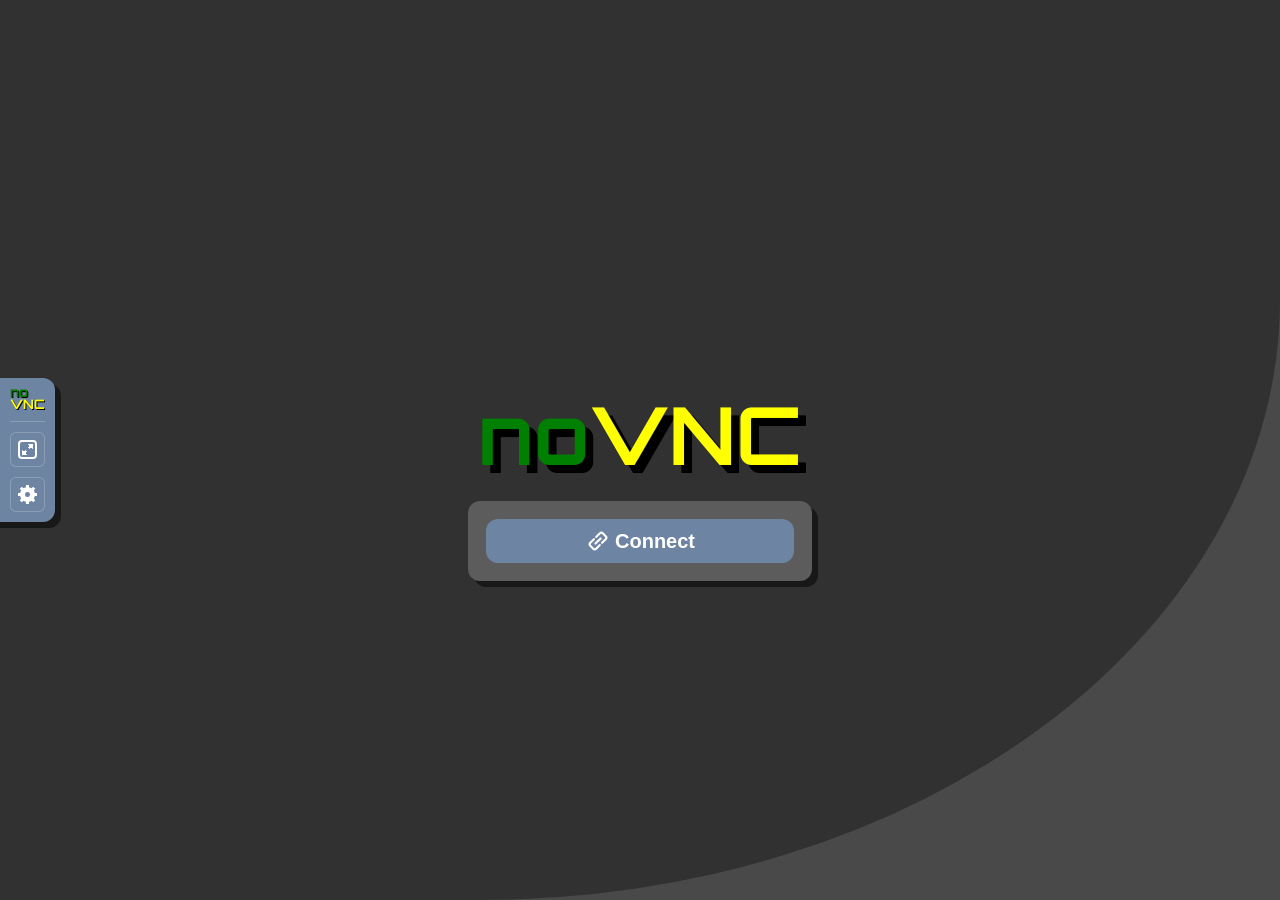
<file: controller/internal/controller/web/novnc/vnc.html>
<!DOCTYPE html>
<html lang="en" class="noVNC_loading">
<head>

    <!--
    noVNC example: simple example using default UI
    Copyright (C) 2019 The noVNC authors
    noVNC is licensed under the MPL 2.0 (see LICENSE.txt)
    This file is licensed under the 2-Clause BSD license (see LICENSE.txt).

    Connect parameters are provided in query string:
        http://example.com/?host=HOST&port=PORT&encrypt=1
    or the fragment:
        http://example.com/#host=HOST&port=PORT&encrypt=1
    -->
    <title>noVNC</title>

    <link rel="icon" type="image/x-icon" href="app/images/icons/novnc.ico">
    <meta name="theme-color" content="#313131">

    <!-- Apple iOS Safari settings -->
    <meta name="viewport" content="width=device-width, initial-scale=1.0, maximum-scale=1.0, user-scalable=no">
    <meta name="apple-mobile-web-app-capable" content="yes">
    <meta name="apple-mobile-web-app-status-bar-style" content="black-translucent">

    <!-- @2x -->
    <link rel="apple-touch-icon" sizes="40x40" type="image/png" href="app/images/icons/novnc-ios-40.png">
    <link rel="apple-touch-icon" sizes="58x58" type="image/png" href="app/images/icons/novnc-ios-58.png">
    <link rel="apple-touch-icon" sizes="80x80" type="image/png" href="app/images/icons/novnc-ios-80.png">
    <link rel="apple-touch-icon" sizes="120x120" type="image/png" href="app/images/icons/novnc-ios-120.png">
    <link rel="apple-touch-icon" sizes="152x152" type="image/png" href="app/images/icons/novnc-ios-152.png">
    <link rel="apple-touch-icon" sizes="167x167" type="image/png" href="app/images/icons/novnc-ios-167.png">
    <!-- @3x -->
    <link rel="apple-touch-icon" sizes="60x60" type="image/png" href="app/images/icons/novnc-ios-60.png">
    <link rel="apple-touch-icon" sizes="87x87" type="image/png" href="app/images/icons/novnc-ios-87.png">
    <link rel="apple-touch-icon" sizes="120x120" type="image/png" href="app/images/icons/novnc-ios-120.png">
    <link rel="apple-touch-icon" sizes="180x180" type="image/png" href="app/images/icons/novnc-ios-180.png">

    <!-- Stylesheets -->
    <link rel="stylesheet" href="app/styles/constants.css">
    <link rel="stylesheet" href="app/styles/base.css">
    <link rel="stylesheet" href="app/styles/input.css">

    <!-- Images that will later appear via CSS -->
    <link rel="preload" as="image" href="app/images/info.svg">
    <link rel="preload" as="image" href="app/images/error.svg">
    <link rel="preload" as="image" href="app/images/warning.svg">

    <script type="module" crossorigin="anonymous" src="app/error-handler.js"></script>

    <script type="module">
        import UI from "./app/ui.js";
        import * as Log from './core/util/logging.js';

        let response;

        let defaults = {};
        let mandatory = {};

        // Default settings will be loaded from defaults.json. Mandatory
        // settings will be loaded from mandatory.json, which the user
        // cannot change.

        try {
            response = await fetch('./defaults.json');
            if (!response.ok) {
                throw Error("" + response.status + " " + response.statusText);
            }

            defaults = await response.json();
        } catch (err) {
            Log.Error("Couldn't fetch defaults.json: " + err);
        }

        try {
            response = await fetch('./mandatory.json');
            if (!response.ok) {
                throw Error("" + response.status + " " + response.statusText);
            }

            mandatory = await response.json();
        } catch (err) {
            Log.Error("Couldn't fetch mandatory.json: " + err);
        }

        // You can also override any defaults you need here:
        //
        // defaults['host'] = 'vnc.example.com';

        // Or force a specific setting, preventing the user from
        // changing it:
        //
        // mandatory['view_only'] = true;

        // See docs/EMBEDDING.md for a list of possible settings.

        UI.start({ settings: { defaults: defaults,
                               mandatory: mandatory } });
    </script>
</head>

<body>

    <div id="noVNC_fallback_error" class="noVNC_center">
        <div>
            <div>noVNC encountered an error:</div>
            <br>
            <div id="noVNC_fallback_errormsg"></div>
        </div>
    </div>

    <!-- noVNC control bar -->
    <div id="noVNC_control_bar_anchor" class="noVNC_vcenter">

        <div id="noVNC_control_bar">
            <div id="noVNC_control_bar_handle" title="Hide/Show the control bar"><div></div></div>

            <div class="noVNC_scroll">

            <h1 class="noVNC_logo" translate="no"><span>no</span><br>VNC</h1>

            <hr>

            <!-- Drag/Pan the viewport -->
            <input type="image" alt="Drag" src="app/images/drag.svg"
                id="noVNC_view_drag_button" class="noVNC_button noVNC_hidden"
                title="Move/Drag viewport">

            <!--noVNC touch device only buttons-->
            <div id="noVNC_mobile_buttons">
                <input type="image" alt="Keyboard" src="app/images/keyboard.svg"
                    id="noVNC_keyboard_button" class="noVNC_button" title="Show keyboard">
            </div>

            <!-- Extra manual keys -->
            <input type="image" alt="Extra keys" src="app/images/toggleextrakeys.svg"
                id="noVNC_toggle_extra_keys_button" class="noVNC_button"
                title="Show extra keys">
            <div class="noVNC_vcenter">
            <div id="noVNC_modifiers" class="noVNC_panel">
                <input type="image" alt="Ctrl" src="app/images/ctrl.svg"
                    id="noVNC_toggle_ctrl_button" class="noVNC_button"
                    title="Toggle Ctrl">
                <input type="image" alt="Alt" src="app/images/alt.svg"
                    id="noVNC_toggle_alt_button" class="noVNC_button"
                    title="Toggle Alt">
                <input type="image" alt="Windows" src="app/images/windows.svg"
                    id="noVNC_toggle_windows_button" class="noVNC_button"
                    title="Toggle Windows">
                <input type="image" alt="Tab" src="app/images/tab.svg"
                    id="noVNC_send_tab_button" class="noVNC_button"
                    title="Send Tab">
                <input type="image" alt="Esc" src="app/images/esc.svg"
                    id="noVNC_send_esc_button" class="noVNC_button"
                    title="Send Escape">
                <input type="image" alt="Ctrl+Alt+Del" src="app/images/ctrlaltdel.svg"
                    id="noVNC_send_ctrl_alt_del_button" class="noVNC_button"
                    title="Send Ctrl-Alt-Del">
            </div>
            </div>

            <!-- Shutdown/Reboot -->
            <input type="image" alt="Shutdown/Reboot" src="app/images/power.svg"
                id="noVNC_power_button" class="noVNC_button"
                title="Shutdown/Reboot...">
            <div class="noVNC_vcenter">
            <div id="noVNC_power" class="noVNC_panel">
                <div class="noVNC_heading">
                    <img alt="" src="app/images/power.svg"> Power
                </div>
                <input type="button" id="noVNC_shutdown_button" value="Shutdown">
                <input type="button" id="noVNC_reboot_button" value="Reboot">
                <input type="button" id="noVNC_reset_button" value="Reset">
            </div>
            </div>

            <!-- Clipboard -->
            <input type="image" alt="Clipboard" src="app/images/clipboard.svg"
                id="noVNC_clipboard_button" class="noVNC_button"
                title="Clipboard">
            <div class="noVNC_vcenter">
            <div id="noVNC_clipboard" class="noVNC_panel">
                <div class="noVNC_heading">
                    <img alt="" src="app/images/clipboard.svg"> Clipboard
                </div>
                <p class="noVNC_subheading">
                    Edit clipboard content in the textarea below.
                </p>
                <textarea id="noVNC_clipboard_text" rows=5></textarea>
                <button id="noVNC_clipboard_send" type="button">发送到虚拟机</button>
            </div>
            </div>

            <!-- Toggle fullscreen -->
            <input type="image" alt="Full screen" src="app/images/fullscreen.svg"
                id="noVNC_fullscreen_button" class="noVNC_button noVNC_hidden"
                title="Full screen">

            <!-- Settings -->
            <input type="image" alt="Settings" src="app/images/settings.svg"
                id="noVNC_settings_button" class="noVNC_button"
                title="Settings">
            <div class="noVNC_vcenter">
            <div id="noVNC_settings" class="noVNC_panel">
                <div class="noVNC_heading">
                    <img alt="" src="app/images/settings.svg"> Settings
                </div>
                <ul>
                    <li>
                        <label>
                            <input id="noVNC_setting_shared" type="checkbox"
                                   class="toggle">
                            Shared mode
                        </label>
                    </li>
                    <li>
                        <label>
                            <input id="noVNC_setting_view_only" type="checkbox"
                                   class="toggle">
                            View only
                        </label>
                    </li>
                    <li><hr></li>
                    <li>
                        <label>
                            <input id="noVNC_setting_view_clip" type="checkbox"
                                   class="toggle">
                            Clip to window
                        </label>
                    </li>
                    <li>
                        <label for="noVNC_setting_resize">Scaling mode:</label>
                        <select id="noVNC_setting_resize" name="vncResize">
                            <option value="off">None</option>
                            <option value="scale">Local scaling</option>
                            <option value="remote">Remote resizing</option>
                        </select>
                    </li>
                    <li><hr></li>
                    <li>
                        <div class="noVNC_expander">Advanced</div>
                        <div><ul>
                            <li>
                                <label for="noVNC_setting_quality">Quality:</label>
                                <input id="noVNC_setting_quality" type="range" min="0" max="9" value="6">
                            </li>
                            <li>
                                <label for="noVNC_setting_compression">Compression level:</label>
                                <input id="noVNC_setting_compression" type="range" min="0" max="9" value="2">
                            </li>
                            <li><hr></li>
                            <li>
                                <label for="noVNC_setting_repeaterID">Repeater ID:</label>
                                <input id="noVNC_setting_repeaterID" type="text" value="">
                            </li>
                            <li>
                                <div class="noVNC_expander">WebSocket</div>
                                <div><ul>
                                    <li>
                                        <label>
                                            <input id="noVNC_setting_encrypt" type="checkbox"
                                                   class="toggle">
                                            Encrypt
                                        </label>
                                    </li>
                                    <li>
                                        <label for="noVNC_setting_host">Host:</label>
                                        <input id="noVNC_setting_host">
                                    </li>
                                    <li>
                                        <label for="noVNC_setting_port">Port:</label>
                                        <input id="noVNC_setting_port" type="number">
                                    </li>
                                    <li>
                                        <label for="noVNC_setting_path">Path:</label>
                                        <input id="noVNC_setting_path" type="text" value="websockify">
                                    </li>
                                </ul></div>
                            </li>
                            <li><hr></li>
                            <li>
                                <label>
                                    <input id="noVNC_setting_reconnect" type="checkbox"
                                           class="toggle">
                                    Automatic reconnect
                                </label>
                            </li>
                            <li>
                                <label for="noVNC_setting_reconnect_delay">Reconnect delay (ms):</label>
                                <input id="noVNC_setting_reconnect_delay" type="number">
                            </li>
                            <li><hr></li>
                            <li>
                                <label>
                                    <input id="noVNC_setting_show_dot" type="checkbox"
                                           class="toggle">
                                    Show dot when no cursor
                                </label>
                            </li>
                            <li><hr></li>
                            <!-- Logging selection dropdown -->
                            <li>
                                <label>Logging:
                                    <select id="noVNC_setting_logging" name="vncLogging">
                                    </select>
                                </label>
                            </li>
                        </ul></div>
                    </li>
                    <li class="noVNC_version_separator"><hr></li>
                    <li class="noVNC_version_wrapper">
                        <span>Version:</span>
                        <span class="noVNC_version"></span>
                    </li>
                </ul>
            </div>
            </div>

            <!-- Connection controls -->
            <input type="image" alt="Disconnect" src="app/images/disconnect.svg"
                id="noVNC_disconnect_button" class="noVNC_button"
                title="Disconnect">

            </div>
        </div>

    </div> <!-- End of noVNC_control_bar -->

    <div id="noVNC_hint_anchor" class="noVNC_vcenter">
        <div id="noVNC_control_bar_hint">
        </div>
    </div>

    <!-- Status dialog -->
    <div id="noVNC_status"></div>

    <!-- Connect button -->
    <div class="noVNC_center">
        <div id="noVNC_connect_dlg">
            <p class="noVNC_logo" translate="no"><span>no</span>VNC</p>
            <div>
                <button id="noVNC_connect_button">
                    <img alt="" src="app/images/connect.svg"> Connect
                </button>
            </div>
        </div>
    </div>

    <!-- Server key verification dialog -->
    <div class="noVNC_center noVNC_connect_layer">
    <div id="noVNC_verify_server_dlg" class="noVNC_panel"><form>
        <div class="noVNC_heading">
            Server identity
        </div>
        <div>
            The server has provided the following identifying information:
        </div>
        <div id="noVNC_fingerprint_block">
            Fingerprint:
            <span id="noVNC_fingerprint"></span>
        </div>
        <div>
            Please verify that the information is correct and press
            "Approve". Otherwise press "Reject".
        </div>
        <div class="button_row">
            <input id="noVNC_approve_server_button" type="submit" value="Approve">
            <input id="noVNC_reject_server_button" type="button" value="Reject">
        </div>
    </form></div>
    </div>

    <!-- Password dialog -->
    <div class="noVNC_center noVNC_connect_layer">
    <div id="noVNC_credentials_dlg" class="noVNC_panel"><form>
        <div class="noVNC_heading">
            Credentials
        </div>
        <div id="noVNC_username_block">
            <label for="noVNC_username_input">Username:</label>
            <input id="noVNC_username_input">
        </div>
        <div id="noVNC_password_block">
            <label for="noVNC_password_input">Password:</label>
            <input id="noVNC_password_input" type="password">
        </div>
        <div class="button_row">
            <input id="noVNC_credentials_button" type="submit" value="Send credentials">
        </div>
    </form></div>
    </div>

    <!-- Transition screens -->
    <div id="noVNC_transition">
        <div id="noVNC_transition_text"></div>
        <div>
        <input type="button" id="noVNC_cancel_reconnect_button" value="Cancel">
        </div>
        <div class="noVNC_spinner"></div>
    </div>

    <!-- This is where the RFB elements will attach -->
    <div id="noVNC_container">
        <!-- Note that Google Chrome on Android doesn't respect any of these,
             html attributes which attempt to disable text suggestions on the
             on-screen keyboard. Let's hope Chrome implements the ime-mode
             style for example -->
        <textarea id="noVNC_keyboardinput" autocapitalize="off"
            autocomplete="off" spellcheck="false" tabindex="-1"></textarea>
    </div>

    <audio id="noVNC_bell">
        <source src="app/sounds/bell.oga" type="audio/ogg">
        <source src="app/sounds/bell.mp3" type="audio/mpeg">
    </audio>
 </body>
</html>
</file>
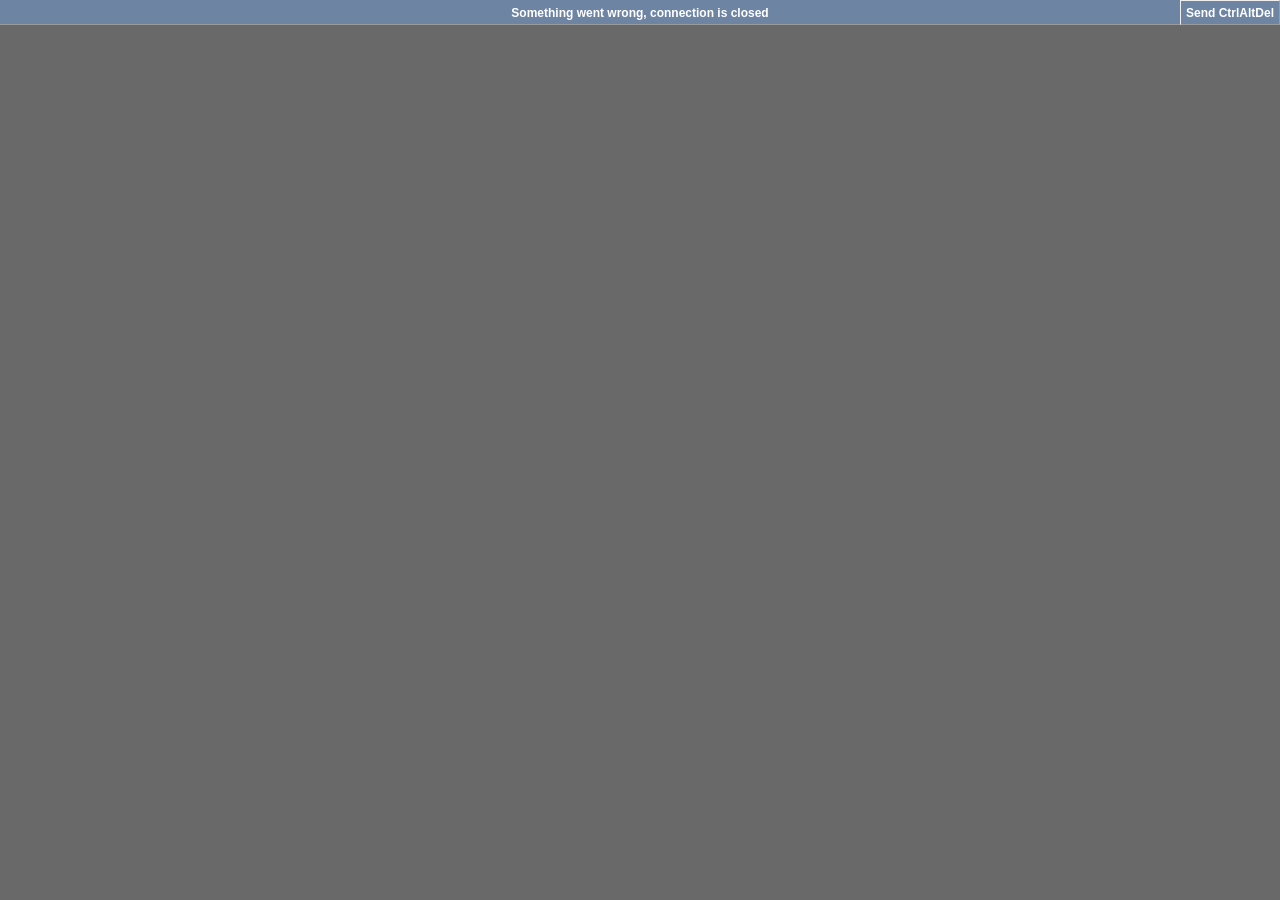
<file: controller/internal/controller/web/novnc/vnc_lite.html>
<!DOCTYPE html>
<html lang="en">
<head>

    <!--
    noVNC example: lightweight example using minimal UI and features

    This is a self-contained file which doesn't import WebUtil or external CSS.

    Copyright (C) 2019 The noVNC authors
    noVNC is licensed under the MPL 2.0 (see LICENSE.txt)
    This file is licensed under the 2-Clause BSD license (see LICENSE.txt).

    Connect parameters are provided in query string:
        http://example.com/?host=HOST&port=PORT&scale=true
    -->
    <title>noVNC</title>

    <style>

        body {
            margin: 0;
            background-color: dimgrey;
            height: 100%;
            display: flex;
            flex-direction: column;
        }
        html {
            height: 100%;
        }

        #top_bar {
            background-color: #6e84a3;
            color: white;
            font: bold 12px Helvetica;
            padding: 6px 5px 4px 5px;
            border-bottom: 1px outset;
        }
        #status {
            text-align: center;
        }
        #sendCtrlAltDelButton {
            position: fixed;
            top: 0px;
            right: 0px;
            border: 1px outset;
            padding: 5px 5px 4px 5px;
            cursor: pointer;
        }

        #screen {
            flex: 1; /* fill remaining space */
            overflow: hidden;
        }

    </style>

    <script type="module" crossorigin="anonymous">
        // RFB holds the API to connect and communicate with a VNC server
        import RFB from './core/rfb.js';

        let rfb;
        let desktopName;

        // When this function is called we have
        // successfully connected to a server
        function connectedToServer(e) {
            status("Connected to " + desktopName);
        }

        // This function is called when we are disconnected
        function disconnectedFromServer(e) {
            if (e.detail.clean) {
                status("Disconnected");
            } else {
                status("Something went wrong, connection is closed");
            }
        }

        // When this function is called, the server requires
        // credentials to authenticate
        function credentialsAreRequired(e) {
            const password = prompt("Password required:");
            rfb.sendCredentials({ password: password });
        }

        // When this function is called we have received
        // a desktop name from the server
        function updateDesktopName(e) {
            desktopName = e.detail.name;
        }

        // Since most operating systems will catch Ctrl+Alt+Del
        // before they get a chance to be intercepted by the browser,
        // we provide a way to emulate this key sequence.
        function sendCtrlAltDel() {
            rfb.sendCtrlAltDel();
            return false;
        }

        // Show a status text in the top bar
        function status(text) {
            document.getElementById('status').textContent = text;
        }

        // This function extracts the value of one variable from the
        // query string. If the variable isn't defined in the URL
        // it returns the default value instead.
        function readQueryVariable(name, defaultValue) {
            // A URL with a query parameter can look like this:
            // https://www.example.com?myqueryparam=myvalue
            //
            // Note that we use location.href instead of location.search
            // because Firefox < 53 has a bug w.r.t location.search
            const re = new RegExp('.*[?&]' + name + '=([^&#]*)'),
                  match = document.location.href.match(re);

            if (match) {
                // We have to decode the URL since want the cleartext value
                return decodeURIComponent(match[1]);
            }

            return defaultValue;
        }

        document.getElementById('sendCtrlAltDelButton')
            .onclick = sendCtrlAltDel;

        // Read parameters specified in the URL query string
        // By default, use the host and port of server that served this file
        const host = readQueryVariable('host', window.location.hostname);
        let port = readQueryVariable('port', window.location.port);
        const password = readQueryVariable('password');
        const path = readQueryVariable('path', 'websockify');

        // | | |         | | |
        // | | | Connect | | |
        // v v v         v v v

        status("Connecting");

        // Build the websocket URL used to connect
        let url;
        if (window.location.protocol === "https:") {
            url = 'wss';
        } else {
            url = 'ws';
        }
        url += '://' + host;
        if(port) {
            url += ':' + port;
        }
        url += '/' + path;

        // Creating a new RFB object will start a new connection
        rfb = new RFB(document.getElementById('screen'), url,
                      { credentials: { password: password } });

        // Add listeners to important events from the RFB module
        rfb.addEventListener("connect",  connectedToServer);
        rfb.addEventListener("disconnect", disconnectedFromServer);
        rfb.addEventListener("credentialsrequired", credentialsAreRequired);
        rfb.addEventListener("desktopname", updateDesktopName);

        // Set parameters that can be changed on an active connection
        rfb.viewOnly = readQueryVariable('view_only', false);
        rfb.scaleViewport = readQueryVariable('scale', false);
    </script>
</head>

<body>
    <div id="top_bar">
        <div id="status">Loading</div>
        <div id="sendCtrlAltDelButton">Send CtrlAltDel</div>
    </div>
    <div id="screen">
        <!-- This is where the remote screen will appear -->
    </div>
</body>
</html>
</file>
<file: controller/internal/controller/web/novnc/app/styles/constants.css>
/*
 * noVNC general CSS constant variables
 * Copyright (C) 2025 The noVNC authors
 * noVNC is licensed under the MPL 2.0 (see LICENSE.txt)
 * This file is licensed under the 2-Clause BSD license (see LICENSE.txt).
 */

/* ---------- COLORS ----------- */

:root {
    --novnc-grey: rgb(128, 128, 128);
    --novnc-lightgrey: rgb(192, 192, 192);
    --novnc-darkgrey: rgb(92, 92, 92);

    /* Transparent to make button colors adapt to the background */
    --novnc-buttongrey: rgba(192, 192, 192, 0.5);

    --novnc-blue: rgb(110, 132, 163);
    --novnc-lightblue: rgb(74, 144, 217);
    --novnc-darkblue: rgb(83, 99, 122);

    --novnc-green: rgb(0, 128, 0);
    --novnc-yellow: rgb(255, 255, 0);
}

/* ------ MISC PROPERTIES ------ */

:root {
    --input-xpadding: 1em;
}
</file>
<file: controller/internal/controller/web/novnc/app/styles/base.css>
/*
 * noVNC base CSS
 * Copyright (C) 2019 The noVNC authors
 * noVNC is licensed under the MPL 2.0 (see LICENSE.txt)
 * This file is licensed under the 2-Clause BSD license (see LICENSE.txt).
 */

/*
 * Z index layers:
 *
 * 0: Main screen
 * 10: Control bar
 * 50: Transition blocker
 * 60: Connection popups
 * 100: Status bar
 * ...
 * 1000: Javascript crash
 * ...
 * 10000: Max (used for polyfills)
 */

/*
 * State variables (set on :root):
 *
 * noVNC_loading: Page is still loading
 * noVNC_connecting: Connecting to server
 * noVNC_reconnecting: Re-establishing a connection
 * noVNC_connected: Connected to server (most common state)
 * noVNC_disconnecting: Disconnecting from server
 */

:root {
    font-family: sans-serif;
    line-height: 1.6;
}

body {
    margin:0;
    padding:0;
    /*Background image with light grey curve.*/
    background-color:#494949;
    background-repeat:no-repeat;
    background-position:right bottom;
    height:100%;
    touch-action: none;
}

html {
    height:100%;
}

.noVNC_only_touch.noVNC_hidden {
    display: none;
}

.noVNC_disabled {
    color: var(--novnc-grey);
}

/* ----------------------------------------
 * Spinner
 * ----------------------------------------
 */

.noVNC_spinner {
    position: relative;
}
.noVNC_spinner, .noVNC_spinner::before, .noVNC_spinner::after {
    width: 10px;
    height: 10px;
    border-radius: 2px;
    box-shadow: -60px 10px 0 rgba(255, 255, 255, 0);
    animation: noVNC_spinner 1.0s linear infinite;
}
.noVNC_spinner::before {
    content: "";
    position: absolute;
    left: 0px;
    top: 0px;
    animation-delay: -0.1s;
}
.noVNC_spinner::after {
    content: "";
    position: absolute;
    top: 0px;
    left: 0px;
    animation-delay: 0.1s;
}
@keyframes noVNC_spinner {
    0% { box-shadow: -60px 10px 0 rgba(255, 255, 255, 0); width: 20px; }
    25% { box-shadow: 20px 10px 0 rgba(255, 255, 255, 1); width: 10px; }
    50% { box-shadow: 60px 10px 0 rgba(255, 255, 255, 0); width: 10px; }
}

/* ----------------------------------------
 * WebKit centering hacks
 * ----------------------------------------
 */

.noVNC_center {
    /*
     * This is a workaround because webkit misrenders transforms and
     * uses non-integer coordinates, resulting in blurry content.
     * Ideally we'd use "top: 50%; transform: translateY(-50%);" on
     * the objects instead.
     */
    display: flex;
    align-items: center;
    justify-content: center;
    position: fixed;
    top: 0;
    left: 0;
    width: 100%;
    height: 100%;
    pointer-events: none;
}
.noVNC_center > * {
    pointer-events: auto;
}
.noVNC_vcenter {
    display: flex !important;
    flex-direction: column;
    justify-content: center;
    position: fixed;
    top: 0;
    left: 0;
    height: 100%;
    margin: 0 !important;
    padding: 0 !important;
    pointer-events: none;
}
.noVNC_vcenter > * {
    pointer-events: auto;
}

/* ----------------------------------------
 * Layering
 * ----------------------------------------
 */

.noVNC_connect_layer {
    z-index: 60;
}

/* ----------------------------------------
 * Fallback error
 * ----------------------------------------
 */

#noVNC_fallback_error {
    z-index: 1000;
    visibility: hidden;
    /* Put a dark background in front of everything but the error,
       and don't let mouse events pass through */
    background: rgba(0, 0, 0, 0.8);
    pointer-events: all;
}
#noVNC_fallback_error.noVNC_open {
    visibility: visible;
}

#noVNC_fallback_error > div {
    max-width: calc(100vw - 30px - 30px);
    max-height: calc(100vh - 30px - 30px);
    overflow: auto;

    padding: 15px;

    transition: 0.5s ease-in-out;

    transform: translateY(-50px);
    opacity: 0;

    text-align: center;
    font-weight: bold;
    color: #fff;

    border-radius: 12px;
    box-shadow: 6px 6px 0px rgba(0, 0, 0, 0.5);
    background: rgba(200,55,55,0.8);
}
#noVNC_fallback_error.noVNC_open > div {
    transform: translateY(0);
    opacity: 1;
}

#noVNC_fallback_errormsg {
    font-weight: normal;
}

#noVNC_fallback_errormsg .noVNC_message {
    display: inline-block;
    text-align: left;
    font-family: monospace;
    white-space: pre-wrap;
}

#noVNC_fallback_error .noVNC_location {
    font-style: italic;
    font-size: 0.8em;
    color: rgba(255, 255, 255, 0.8);
}

#noVNC_fallback_error .noVNC_stack {
    padding: 10px;
    margin: 10px;
    font-size: 0.8em;
    text-align: left;
    font-family: monospace;
    white-space: pre;
    border: 1px solid rgba(0, 0, 0, 0.5);
    background: rgba(0, 0, 0, 0.2);
    overflow: auto;
}

/* ----------------------------------------
 * Control bar
 * ----------------------------------------
 */

#noVNC_control_bar_anchor {
    /* The anchor is needed to get z-stacking to work */
    position: fixed;
    z-index: 10;

    transition: 0.5s ease-in-out;

    /* Edge misrenders animations wihthout this */
    transform: translateX(0);
}
:root.noVNC_connected #noVNC_control_bar_anchor.noVNC_idle {
    opacity: 0.8;
}
#noVNC_control_bar_anchor.noVNC_right {
    left: auto;
    right: 0;
}

#noVNC_control_bar {
    position: relative;
    left: -100%;

    transition: 0.5s ease-in-out;

    background-color: var(--novnc-blue);
    border-radius: 0 12px 12px 0;

    user-select: none;
    -webkit-user-select: none;
    -webkit-touch-callout: none; /* Disable iOS image long-press popup */
}
#noVNC_control_bar.noVNC_open {
    box-shadow: 6px 6px 0px rgba(0, 0, 0, 0.5);
    left: 0;
}
#noVNC_control_bar::before {
    /* This extra element is to get a proper shadow */
    content: "";
    position: absolute;
    z-index: -1;
    height: 100%;
    width: 30px;
    left: -30px;
    transition: box-shadow 0.5s ease-in-out;
}
#noVNC_control_bar.noVNC_open::before {
    box-shadow: 6px 6px 0px rgba(0, 0, 0, 0.5);
}
.noVNC_right #noVNC_control_bar {
    left: 100%;
    border-radius: 12px 0 0 12px;
}
.noVNC_right #noVNC_control_bar.noVNC_open {
    left: 0;
}
.noVNC_right #noVNC_control_bar::before {
    visibility: hidden;
}

#noVNC_control_bar_handle {
    position: absolute;
    left: -15px;
    top: 0;
    transform: translateY(35px);
    width: calc(100% + 30px);
    height: 50px;
    z-index: -1;
    cursor: pointer;
    border-radius: 6px;
    background-color: var(--novnc-darkblue);
    background-image: url("../images/handle_bg.svg");
    background-repeat: no-repeat;
    background-position: right;
    box-shadow: 3px 3px 0px rgba(0, 0, 0, 0.5);
}
#noVNC_control_bar_handle:after {
    content: "";
    transition: transform 0.5s ease-in-out;
    background: url("../images/handle.svg");
    position: absolute;
    top: 22px; /* (50px-6px)/2 */
    right: 5px;
    width: 5px;
    height: 6px;
}
#noVNC_control_bar.noVNC_open #noVNC_control_bar_handle:after {
    transform: translateX(1px) rotate(180deg);
}
:root:not(.noVNC_connected) #noVNC_control_bar_handle {
    display: none;
}
.noVNC_right #noVNC_control_bar_handle {
    background-position: left;
}
.noVNC_right #noVNC_control_bar_handle:after {
    left: 5px;
    right: 0;
    transform: translateX(1px) rotate(180deg);
}
.noVNC_right #noVNC_control_bar.noVNC_open #noVNC_control_bar_handle:after {
    transform: none;
}
/* Larger touch area for the handle, used when a touch screen is available */
#noVNC_control_bar_handle div {
    position: absolute;
    right: -35px;
    top: 0;
    width: 50px;
    height: 100%;
    display: none;
}
@media (any-pointer: coarse) {
    #noVNC_control_bar_handle div {
        display: initial;
    }
}
.noVNC_right #noVNC_control_bar_handle div {
    left: -35px;
    right: auto;
}

#noVNC_control_bar > .noVNC_scroll {
    max-height: 100vh; /* Chrome is buggy with 100% */
    overflow-x: hidden;
    overflow-y: auto;
    padding: 0 10px;
}

#noVNC_control_bar > .noVNC_scroll > * {
    display: block;
    margin: 10px auto;
}

/* Control bar hint */
#noVNC_hint_anchor {
    position: fixed;
    right: -50px;
    left: auto;
}
#noVNC_control_bar_anchor.noVNC_right + #noVNC_hint_anchor {
    left: -50px;
    right: auto;
}
#noVNC_control_bar_hint {
    position: relative;
    transform: scale(0);
    width: 100px;
    height: 50%;
    max-height: 600px;

    visibility: hidden;
    opacity: 0;
    transition: 0.2s ease-in-out;
    background: transparent;
    box-shadow: 0 0 10px black, inset 0 0 10px 10px var(--novnc-darkblue);
    border-radius: 12px;
    transition-delay: 0s;
}
#noVNC_control_bar_hint.noVNC_active {
    visibility: visible;
    opacity: 1;
    transition-delay: 0.2s;
    transform: scale(1);
}
#noVNC_control_bar_hint.noVNC_notransition {
    transition: none !important;
}

/* Control bar buttons */
#noVNC_control_bar .noVNC_button {
    min-width: unset;
    padding: 4px 4px;
    vertical-align: middle;
    border:1px solid rgba(255, 255, 255, 0.2);
    border-radius: 6px;
    background-color: transparent;
}
#noVNC_control_bar .noVNC_button.noVNC_selected {
    border-color: rgba(0, 0, 0, 0.8);
    background-color: rgba(0, 0, 0, 0.5);
}
#noVNC_control_bar .noVNC_button.noVNC_hidden {
    display: none !important;
}

/* Panels */
.noVNC_panel {
    transform: translateX(25px);

    transition: 0.5s ease-in-out;

    box-sizing: border-box; /* so max-width don't have to care about padding */
    max-width: calc(100vw - 75px - 25px); /* minus left and right margins */
    max-height: 100vh; /* Chrome is buggy with 100% */
    overflow-x: hidden;
    overflow-y: auto;

    visibility: hidden;
    opacity: 0;

    padding: 15px;

    background: #fff;
    border-radius: 12px;
    color: #000;
    border: 2px solid #E0E0E0;
    box-shadow: 6px 6px 0px rgba(0, 0, 0, 0.5);
}
.noVNC_panel.noVNC_open {
    visibility: visible;
    opacity: 1;
    transform: translateX(75px);
}
.noVNC_right .noVNC_vcenter {
    left: auto;
    right: 0;
}
.noVNC_right .noVNC_panel {
    transform: translateX(-25px);
}
.noVNC_right .noVNC_panel.noVNC_open {
    transform: translateX(-75px);
}

.noVNC_panel > * {
    display: block;
    margin: 10px auto;
}
.noVNC_panel > *:first-child {
    margin-top: 0 !important;
}
.noVNC_panel > *:last-child {
    margin-bottom: 0 !important;
}

.noVNC_panel hr {
    border: none;
    border-top: 1px solid var(--novnc-lightgrey);
    width: 100%; /* <hr> inside a flexbox will otherwise be 0px wide */
}

.noVNC_panel label {
    display: block;
    white-space: nowrap;
    margin: 5px;
}
@media (max-width: 540px) {
    /* Allow wrapping on small screens */
    .noVNC_panel label {
        white-space: unset;
    }
}

.noVNC_panel li {
    margin: 5px;
}

.noVNC_panel button,
.noVNC_panel select,
.noVNC_panel textarea,
.noVNC_panel input:not([type=checkbox]):not([type=radio]) {
    margin-left: 6px;
    /* Prevent inputs in panels from being too wide */
    max-width: calc(100% - 6px - var(--input-xpadding) * 2);
}

.noVNC_panel .noVNC_heading {
    background-color: var(--novnc-blue);
    border-radius: 6px;
    padding: 5px 8px;
    /* Compensate for padding in image */
    padding-right: 11px;
    display: flex;
    align-items: center;
    gap: 6px;
    color: white;
    font-size: 20px;
    font-weight: bold;
    white-space: nowrap;
}
.noVNC_panel .noVNC_heading img {
    vertical-align: bottom;
}

.noVNC_panel form {
    display: flex;
    flex-direction: column;
    gap: 12px
}

.noVNC_panel .button_row {
    margin-top: 10px;
    display: flex;
    gap: 10px;
    justify-content: space-between;
}
.noVNC_panel .button_row *:only-child {
    margin-left: auto; /* Align single buttons to the right */
}

/* Expanders */
.noVNC_expander {
    cursor: pointer;
}
.noVNC_expander::before {
    content: url("../images/expander.svg");
    display: inline-block;
    margin-right: 5px;
    transition: 0.2s ease-in-out;
}
.noVNC_expander.noVNC_open::before {
    transform: rotateZ(90deg);
}
.noVNC_expander ~ * {
    margin: 5px;
    margin-left: 10px;
    padding: 5px;
    background: rgba(0, 0, 0, 0.04);
    border-radius: 6px;
}
.noVNC_expander:not(.noVNC_open) ~ * {
    display: none;
}

/* Control bar content */

#noVNC_control_bar .noVNC_logo {
    font-size: 13px;
}

.noVNC_logo + hr {
    /* Remove all but top border */
    border: none;
    border-top: 1px solid rgba(255, 255, 255, 0.2);
}

:root:not(.noVNC_connected) #noVNC_view_drag_button {
    display: none;
}

/* noVNC Touch Device only buttons */
:root:not(.noVNC_connected) #noVNC_mobile_buttons {
    display: none;
}
@media not all and (any-pointer: coarse) {
    /* FIXME: The button for the virtual keyboard is the only button in this
              group of "mobile buttons". It is bad to assume that no touch
              devices have physical keyboards available. Hopefully we can get
              a media query for this:
              https://github.com/w3c/csswg-drafts/issues/3871 */
    :root.noVNC_connected #noVNC_mobile_buttons {
        display: none;
    }
}

/* Extra manual keys */
:root:not(.noVNC_connected) #noVNC_toggle_extra_keys_button {
    display: none;
}

#noVNC_modifiers {
    background-color: var(--novnc-darkgrey);
    border: none;
    padding: 10px;
}

/* Shutdown/Reboot */
:root:not(.noVNC_connected) #noVNC_power_button {
    display: none;
}
#noVNC_power {
}
#noVNC_power_buttons {
    display: none;
}

#noVNC_power input[type=button] {
    width: 100%;
}

/* Clipboard */
:root:not(.noVNC_connected) #noVNC_clipboard_button {
    display: none;
}
#noVNC_clipboard_text {
    width: 360px;
    min-width: 150px;
    height: 160px;
    min-height: 70px;

    box-sizing: border-box;
    max-width: 100%;
    /* minus approximate height of title, height of subtitle, and margin */
    max-height: calc(100vh - 10em - 25px);
}
#noVNC_clipboard_send {
    width: 360px;
    max-width: 100%;
    padding: 9px 12px;
    border: 0;
    border-radius: 5px;
    background: #2563eb;
    color: #fff;
    font-size: 13px;
    font-weight: 600;
    cursor: pointer;
}
#noVNC_clipboard_send:hover,
#noVNC_clipboard_send:focus-visible {
    background: #1d4ed8;
}

/* Settings */
#noVNC_settings {
}
#noVNC_settings ul {
    list-style: none;
    padding: 0px;
}
#noVNC_setting_port {
    width: 80px;
}
#noVNC_setting_path {
    width: 100px;
}

/* Version */

.noVNC_version_wrapper {
    font-size: small;
}

.noVNC_version {
    margin-left: 1rem;
}

/* Connection controls */
:root:not(.noVNC_connected) #noVNC_disconnect_button {
    display: none;
}

/* ----------------------------------------
 * Status dialog
 * ----------------------------------------
 */

#noVNC_status {
    position: fixed;
    top: 0;
    left: 0;
    width: 100%;
    z-index: 100;
    transform: translateY(-100%);

    cursor: pointer;

    transition: 0.5s ease-in-out;

    visibility: hidden;
    opacity: 0;

    padding: 5px;

    display: flex;
    flex-direction: row;
    justify-content: center;
    align-content: center;

    line-height: 1.6;
    word-wrap: break-word;
    color: #fff;

    border-bottom: 1px solid rgba(0, 0, 0, 0.9);
}
#noVNC_status.noVNC_open {
    transform: translateY(0);
    visibility: visible;
    opacity: 1;
}

#noVNC_status::before {
    content: "";
    display: inline-block;
    width: 25px;
    height: 25px;
    margin-right: 5px;
}

#noVNC_status.noVNC_status_normal {
    background: rgba(128,128,128,0.9);
}
#noVNC_status.noVNC_status_normal::before {
    content: url("../images/info.svg") " ";
}
#noVNC_status.noVNC_status_error {
    background: rgba(200,55,55,0.9);
}
#noVNC_status.noVNC_status_error::before {
    content: url("../images/error.svg") " ";
}
#noVNC_status.noVNC_status_warn {
    background: rgba(180,180,30,0.9);
}
#noVNC_status.noVNC_status_warn::before {
    content: url("../images/warning.svg") " ";
}

/* ----------------------------------------
 * Connect dialog
 * ----------------------------------------
 */

#noVNC_connect_dlg {
    transition: 0.5s ease-in-out;

    transform: scale(0, 0);
    visibility: hidden;
    opacity: 0;
}
#noVNC_connect_dlg.noVNC_open {
    transform: scale(1, 1);
    visibility: visible;
    opacity: 1;
}
#noVNC_connect_dlg .noVNC_logo {
    transition: 0.5s ease-in-out;
    padding: 10px;
    margin-bottom: 10px;

    font-size: 80px;
    text-align: center;

    border-radius: 6px;
}
@media (max-width: 440px) {
    #noVNC_connect_dlg {
        max-width: calc(100vw - 100px);
    }
    #noVNC_connect_dlg .noVNC_logo {
        font-size: calc(25vw - 30px);
    }
}
#noVNC_connect_dlg div {
    padding: 18px;

    background-color: var(--novnc-darkgrey);
    border-radius: 12px;
    text-align: center;
    font-size: 20px;

    box-shadow: 6px 6px 0px rgba(0, 0, 0, 0.5);
}
#noVNC_connect_button {
    width: 100%;
    padding: 6px 30px;
    cursor: pointer;
    border-color: transparent;
    border-radius: 12px;
    background-color: var(--novnc-blue);
    color: white;

    display: flex;
    justify-content: center;
    place-items: center;
    gap: 4px;
}

#noVNC_connect_button img {
    vertical-align: bottom;
    height: 1.3em;
}

/* ----------------------------------------
 * Server verification dialog
 * ----------------------------------------
 */

#noVNC_verify_server_dlg {
    position: relative;

    transform: translateY(-50px);
}
#noVNC_verify_server_dlg.noVNC_open {
    transform: translateY(0);
}
#noVNC_fingerprint_block {
    margin: 10px;
}

/* ----------------------------------------
 * Password dialog
 * ----------------------------------------
 */

#noVNC_credentials_dlg {
    position: relative;

    transform: translateY(-50px);
}
#noVNC_credentials_dlg.noVNC_open {
    transform: translateY(0);
}
#noVNC_username_block.noVNC_hidden,
#noVNC_password_block.noVNC_hidden {
    display: none;
}


/* ----------------------------------------
 * Main area
 * ----------------------------------------
 */

/* Transition screen */
#noVNC_transition {
    transition: 0.5s ease-in-out;

    display: flex;
    opacity: 0;
    visibility: hidden;

    position: fixed;
    top: 0;
    left: 0;
    bottom: 0;
    right: 0;

    color: white;
    background: rgba(0, 0, 0, 0.5);
    z-index: 50;

    /*display: flex;*/
    align-items: center;
    justify-content: center;
    flex-direction: column;
}
:root.noVNC_loading #noVNC_transition,
:root.noVNC_connecting #noVNC_transition,
:root.noVNC_disconnecting #noVNC_transition,
:root.noVNC_reconnecting #noVNC_transition {
    opacity: 1;
    visibility: visible;
}
:root:not(.noVNC_reconnecting) #noVNC_cancel_reconnect_button {
    display: none;
}
#noVNC_transition_text {
    font-size: 1.5em;
}

/* Main container */
#noVNC_container {
    width: 100%;
    height: 100%;
    background-color: #313131;
    border-bottom-right-radius: 800px 600px;
    /*border-top-left-radius: 800px 600px;*/

    /* If selection isn't disabled, long-pressing stuff in the sidebar
       can accidentally select the container or the canvas. This can
       happen when attempting to move the handle. */
    user-select: none;
    -webkit-user-select: none;
}

#noVNC_keyboardinput {
    width: 1px;
    height: 1px;
    background-color: #fff;
    color: #fff;
    border: 0;
    position: absolute;
    left: -40px;
    z-index: -1;
    ime-mode: disabled;
}

/*Default noVNC logo.*/
/* From: http://fonts.googleapis.com/css?family=Orbitron:700 */
@font-face {
    font-family: 'Orbitron';
    font-style: normal;
    font-weight: 700;
    src: local('?'), url('Orbitron700.woff') format('woff'),
                     url('Orbitron700.ttf') format('truetype');
}

.noVNC_logo {
    color: var(--novnc-yellow);
    font-family: 'Orbitron', 'OrbitronTTF', sans-serif;
    line-height: 0.9;
    text-shadow: 0.1em 0.1em 0 black;
}
.noVNC_logo span{
    color: var(--novnc-green);
}

#noVNC_bell {
    display: none;
}

/* ----------------------------------------
 * Media sizing
 * ----------------------------------------
 */

@media screen and (max-width: 640px){
    #noVNC_logo {
        font-size: 150px;
    }
}

@media screen and (min-width: 321px) and (max-width: 480px) {
    #noVNC_logo {
        font-size: 110px;
    }
}

@media screen and (max-width: 320px) {
    #noVNC_logo {
        font-size: 90px;
    }
}

/* Deviy: larger, readable extra-key buttons */
#noVNC_modifiers {
    min-width: 76px;
    padding: 12px;
}
#noVNC_modifiers .noVNC_button {
    width: 40px !important;
    height: 40px !important;
    min-width: 40px !important;
    max-width: 40px !important;
    padding: 4px !important;
    box-sizing: border-box;
    object-fit: contain;
}
</file>
<file: controller/internal/controller/web/novnc/app/styles/input.css>
/*
 * noVNC general input element CSS
 * Copyright (C) 2025 The noVNC authors
 * noVNC is licensed under the MPL 2.0 (see LICENSE.txt)
 * This file is licensed under the 2-Clause BSD license (see LICENSE.txt).
 */

/* ------- SHARED BETWEEN INPUT ELEMENTS -------- */

input,
textarea,
button,
select,
input::file-selector-button {
    padding: 0.5em var(--input-xpadding);
    border-radius: 6px;
    appearance: none;
    text-overflow: ellipsis;

    /* Respect standard font settings */
    font: inherit;
    line-height: 1.6;
}
input:disabled,
textarea:disabled,
button:disabled,
select:disabled,
label[disabled] {
    opacity: 0.4;
}

input:focus-visible,
textarea:focus-visible,
button:focus-visible,
select:focus-visible,
input:focus-visible::file-selector-button {
    outline: 2px solid var(--novnc-lightblue);
    outline-offset: 1px;
}

/* ------- TEXT INPUT -------- */

input:not([type]),
input[type=date],
input[type=datetime-local],
input[type=email],
input[type=month],
input[type=number],
input[type=password],
input[type=search],
input[type=tel],
input[type=text],
input[type=time],
input[type=url],
input[type=week],
textarea {
    border: 1px solid var(--novnc-lightgrey);
    /* Account for borders on text inputs, buttons dont have borders */
    padding: calc(0.5em - 1px) var(--input-xpadding);
}
input:not([type]):focus-visible,
input[type=date]:focus-visible,
input[type=datetime-local]:focus-visible,
input[type=email]:focus-visible,
input[type=month]:focus-visible,
input[type=number]:focus-visible,
input[type=password]:focus-visible,
input[type=search]:focus-visible,
input[type=tel]:focus-visible,
input[type=text]:focus-visible,
input[type=time]:focus-visible,
input[type=url]:focus-visible,
input[type=week]:focus-visible,
textarea:focus-visible {
    outline-offset: -1px;
}

textarea {
    margin: unset; /* Remove Firefox's built in margin */
    /* Prevent layout from shifting when scrollbars show */
    scrollbar-gutter: stable;
    /* Make textareas show at minimum one line. This does not work when
       using box-sizing border-box, in which case, vertical padding and
       border width needs to be taken into account. */
    min-height: 1lh;
    vertical-align: baseline; /* Firefox gives "text-bottom" by default */
}

/* ------- NUMBER PICKERS ------- */

/* We can't style the number spinner buttons:
   https://github.com/w3c/csswg-drafts/issues/8777 */
input[type=number]::-webkit-inner-spin-button,
input[type=number]::-webkit-outer-spin-button {
    /* Get rid of increase/decrease buttons in WebKit */
    appearance: none;
}
input[type=number] {
    /* Get rid of increase/decrease buttons in Firefox */
    appearance: textfield;
}

/* ------- BUTTON ACTIVATIONS -------- */

/* A color overlay that depends on the activation level. The level can then be
   set for different states on an element, for example hover and click on a
   <button>. */
input, button, select, option,
input::file-selector-button,
.button-activations {
    --button-activation-level: 0;
    /* Note that CSS variables aren't functions, beware when inheriting */
    --button-activation-alpha: calc(0.08 * var(--button-activation-level));
    /* FIXME: We want the image() function instead of the linear-gradient()
              function below. But it's not supported in the browsers yet. */
    --button-activation-overlay:
        linear-gradient(rgba(0, 0, 0, var(--button-activation-alpha))
        100%, transparent);
    --button-activation-overlay-light:
        linear-gradient(rgba(255, 255, 255, calc(0.23 * var(--button-activation-level)))
        100%, transparent);
}
.button-activations {
    background-image: var(--button-activation-overlay);

    /* Disable Chrome's touch tap highlight to avoid conflicts with overlay */
    -webkit-tap-highlight-color: transparent;
}
/* When we want the light overlay on activations instead.
   This is best used on elements with darker backgrounds. */
.button-activations.light-overlay {
    background-image: var(--button-activation-overlay-light);
    /* Can't use the normal blend mode since that gives washed out colors. */
    /* FIXME: For elements with these activation overlays we'd like only
              the luminosity to change. The proprty "background-blend-mode" set
              to "luminosity" sounds good, but it doesn't work as intended,
              see: https://bugzilla.mozilla.org/show_bug.cgi?id=1806417 */
    background-blend-mode: overlay;
}

input:hover, button:hover, select:hover, option:hover,
input::file-selector-button:hover,
.button-activations:hover {
    --button-activation-level: 1;
}
/* Unfortunately we have to disable the :hover effect on touch devices,
   otherwise the style lingers after tapping the button. */
@media (any-pointer: coarse) {
    input:hover, button:hover, select:hover, option:hover,
    input::file-selector-button:hover,
    .button-activations:hover {
        --button-activation-level: 0;
    }
}
input:active, button:active, select:active, option:active,
input::file-selector-button:active,
.button-activations:active {
    --button-activation-level: 2;
}
input:disabled, button:disabled, select:disabled, select:disabled option,
input:disabled::file-selector-button,
.button-activations:disabled {
    --button-activation-level: 0;
}

/* ------- BUTTONS -------- */

input[type=button],
input[type=color],
input[type=image],
input[type=reset],
input[type=submit],
input::file-selector-button,
button,
select {
    min-width: 8em;
    border: none;
    color: black;
    font-weight: bold;
    background-color: var(--novnc-buttongrey);
    background-image: var(--button-activation-overlay);
    cursor: pointer;
    /* Disable Chrome's touch tap highlight */
    -webkit-tap-highlight-color: transparent;
}
input[type=button]:disabled,
input[type=color]:disabled,
input[type=image]:disabled,
input[type=reset]:disabled,
input[type=submit]:disabled,
input:disabled::file-selector-button,
button:disabled,
select:disabled {
    /* See Firefox bug:
       https://bugzilla.mozilla.org/show_bug.cgi?id=1798304 */
    cursor: default;
}

input[type=button],
input[type=color],
input[type=reset],
input[type=submit] {
    /* Workaround for text-overflow bugs in Firefox and Chromium:
        https://bugzilla.mozilla.org/show_bug.cgi?id=1800077
        https://bugs.chromium.org/p/chromium/issues/detail?id=1383144 */
    overflow: clip;
}

/* ------- COLOR PICKERS ------- */

input[type=color] {
    min-width: unset;
    box-sizing: content-box;
    width: 1.4em;
    height: 1.4em;
}
input[type=color]::-webkit-color-swatch-wrapper {
    padding: 0;
}
/* -webkit-color-swatch & -moz-color-swatch cant be in a selector list:
   https://bugs.chromium.org/p/chromium/issues/detail?id=1154623 */
input[type=color]::-webkit-color-swatch {
    border: none;
    border-radius: 6px;
}
input[type=color]::-moz-color-swatch {
    border: none;
    border-radius: 6px;
}

/* -- SHARED BETWEEN CHECKBOXES, RADIOBUTTONS AND THE TOGGLE CLASS -- */

input[type=radio],
input[type=checkbox] {
    display: inline-flex;
    justify-content: center;
    align-items: center;
    background-color: var(--novnc-buttongrey);
    background-image: var(--button-activation-overlay);
    /* Disable Chrome's touch tap highlight to avoid conflicts with overlay */
    -webkit-tap-highlight-color: transparent;
    width: 16px;
    --checkradio-height: 16px;
    height: var(--checkradio-height);
    padding: 0;
    margin: 0 6px 0 0;
    /* Don't have transitions for outline in order to be consistent
       with other elements */
    transition: all 0.2s, outline-color 0s, outline-offset 0s;

    /* A transparent outline in order to work around a graphical clipping issue
       in WebKit. See bug: https://bugs.webkit.org/show_bug.cgi?id=256003 */
    outline: 1px solid transparent;
    position: relative; /* Since ::before & ::after are absolute positioned */

    /* We want to align with the middle of capital letters, this requires
       a workaround. The default behavior is to align the bottom of the element
       on top of the text baseline, this is too far up.
       We want to push the element down half the difference in height between
       it and a capital X. In our font, the height of a capital "X" is 0.698em.
     */
    vertical-align: calc(0px - (var(--checkradio-height) - 0.698em) / 2);
    /* FIXME: Could write 1cap instead of 0.698em, but it's only supported in
              Firefox as of 2023 */
    /* FIXME: We probably want to use round() here, see bug 8148 */
}
input[type=radio]:focus-visible,
input[type=checkbox]:focus-visible {
    outline-color: var(--novnc-lightblue);
}
input[type=checkbox]::before,
input[type=checkbox]:not(.toggle)::after,
input[type=radio]::before,
input[type=radio]::after {
    content: "";
    display: block; /* width & height doesn't work on inline elements */
    transition: inherit;
    /* Let's prevent the pseudo-elements from taking up layout space so that
       the ::before and ::after pseudo-elements can be in the same place. This
       is also required for vertical-align: baseline to work like we want it to
       on radio/checkboxes. If the pseudo-elements take up layout space, the
       baseline of text inside them will be used instead. */
    position: absolute;
}
input[type=checkbox]:not(.toggle)::after,
input[type=radio]::after {
    width: 10px;
    height: 2px;
    background-color: transparent;
    border-radius: 2px;
}

/* ------- CHECKBOXES ------- */

input[type=checkbox]:not(.toggle) {
    border-radius: 4px;
}
input[type=checkbox]:not(.toggle):checked,
input[type=checkbox]:not(.toggle):indeterminate {
    background-color: var(--novnc-blue);
    background-image: var(--button-activation-overlay-light);
    background-blend-mode: overlay;
}
input[type=checkbox]:not(.toggle)::before {
    width: 25%;
    height: 55%;
    border-style: solid;
    border-color: transparent;
    border-width: 0 2px 2px 0;
    border-radius: 1px;
    transform: translateY(-1px) rotate(35deg);
}
input[type=checkbox]:not(.toggle):checked::before {
    border-color: white;
}
input[type=checkbox]:not(.toggle):indeterminate::after {
    background-color: white;
}

/* ------- RADIO BUTTONS ------- */

input[type=radio] {
    border-radius: 50%;
    border: 1px solid transparent; /* To ensure a smooth transition */
}
input[type=radio]:checked {
    border: 4px solid var(--novnc-blue);
    background-color: white;
    /* button-activation-overlay should be removed from the radio
       element to not interfere with button-activation-overlay-light
       that is set on the ::before element. */
    background-image: none;
}
input[type=radio]::before {
    width: inherit;
    height: inherit;
    border-radius: inherit;
    /* We can achieve the highlight overlay effect on border colors by
       setting button-activation-overlay-light on an element that stays
       on top (z-axis) of the element with a border. */
    background-image: var(--button-activation-overlay-light);
    mix-blend-mode: overlay;
    opacity: 0;
}
input[type=radio]:checked::before {
    opacity: 1;
}
input[type=radio]:indeterminate::after {
    background-color: black;
}

/* ------- TOGGLE SWITCHES ------- */

/* These are meant to be used instead of checkboxes in some cases. If all of
   the following critera are true you should use a toggle switch:

    * The choice is a simple ON/OFF or ENABLE/DISABLE
    * The choice doesn't give the feeling of "I agree" or "I confirm"
    * There are not multiple related & grouped options
 */

input[type=checkbox].toggle {
    display: inline-block;
    --checkradio-height: 18px; /* Height value used in calc, see above */
    width: 31px;
    cursor: pointer;
    user-select: none;
    -webkit-user-select: none;
    border-radius: 9px;
}
input[type=checkbox].toggle:disabled {
    cursor: default;
}
input[type=checkbox].toggle:indeterminate {
    background-color: var(--novnc-buttongrey);
    background-image: var(--button-activation-overlay);
}
input[type=checkbox].toggle:checked {
    background-color: var(--novnc-blue);
    background-image: var(--button-activation-overlay-light);
    background-blend-mode: overlay;
}
input[type=checkbox].toggle::before {
    --circle-diameter: 10px;
    --circle-offset: 4px;
    width: var(--circle-diameter);
    height: var(--circle-diameter);
    top: var(--circle-offset);
    left: var(--circle-offset);
    background: white;
    border-radius: 6px;
}
input[type=checkbox].toggle:checked::before {
    left: calc(100% - var(--circle-offset) - var(--circle-diameter));
}
input[type=checkbox].toggle:indeterminate::before {
    left: calc(50% - var(--circle-diameter) / 2);
}

/* ------- RANGE SLIDERS ------- */

input[type=range] {
    border: unset;
    border-radius: 8px;
    height: 15px;
    padding: 0;
    background: transparent;
    /* Needed to get properly rounded corners on -moz-range-progress
       when the thumb is all the way to the right. Without overflow
       hidden, the pointy edges of the progress track shows to the
       right of the thumb. */
    overflow: hidden;
}
@supports selector(::-webkit-slider-thumb) {
    input[type=range] {
        /* Needs a fixed width to match clip-path */
        width: 125px;
        /* overflow: hidden is not ideal for hiding the left part of the box
           shadow of -webkit-slider-thumb since it doesn't match the smaller
           border-radius of the progress track. The below clip-path has two
           circular sides to make the ends of the track have correctly rounded
           corners. The clip path shape looks something like this:

                  +-------------------------------+
              /---|                               |---\
             |                                         |
              \---|                               |---/
                  +-------------------------------+

           The larger middle part of the clip path is made to have room for the
           thumb. By using margins on the track, we prevent the thumb from
           touching the ends of the track.
         */
        clip-path: path(' \
         M 4.5 3 \
         L 4.5 0 \
         L 120.5 0 \
         L 120.5 3 \
         A 1 1 0 0 1 120.5 12 \
         L 120.5 15 \
         L 4.5 15 \
         L 4.5 12 \
         A 1 1 0 0 1 4.5 3 \
        ');
    }
}
input[type=range]:hover {
    cursor: grab;
}
input[type=range]:active {
    cursor: grabbing;
}
input[type=range]:disabled {
    cursor: default;
}
input[type=range]:focus-visible {
    clip-path: none; /* Otherwise it hides the outline */
}
/* -webkit-slider.. & -moz-range.. cant be in selector lists:
   https://bugs.chromium.org/p/chromium/issues/detail?id=1154623 */
input[type=range]::-webkit-slider-runnable-track {
    background-color: var(--novnc-buttongrey);
    height: 7px;
    border-radius: 4px;
    margin: 0 3px;
}
input[type=range]::-moz-range-track {
    background-color: var(--novnc-buttongrey);
    height: 7px;
    border-radius: 4px;
}
input[type=range]::-moz-range-progress {
    background-color: var(--novnc-blue);
    height: 9px;
    /* Needs rounded corners only on the left side. Otherwise the rounding of
       the progress track starts before the thumb, when the thumb is close to
       the left edge. */
    border-radius: 5px 0 0 5px;
}
input[type=range]::-webkit-slider-thumb {
    appearance: none;
    width: 15px;
    height: 15px;
    border-radius: 50%;
    background-color: white;
    background-image: var(--button-activation-overlay);
    /* Disable Chrome's touch tap highlight to avoid conflicts with overlay */
    -webkit-tap-highlight-color: transparent;
    border: 3px solid var(--novnc-blue);
    margin-top: -4px; /* (track height / 2) - (thumb height /2) */

    /* Since there is no way to style the left part of the range track in
       webkit, we add a large shadow (1000px wide) to the left of the thumb and
       then crop it with a clip-path shaped like this:
                              ___
        +-------------------/     \
        |      progress     |Thumb|
        +-------------------\ ___ /

        The large left part of the shadow is clipped by another clip-path on on
        the main range input element. */
    /* FIXME: We can remove the box shadow workaround when this is standardized:
              https://github.com/w3c/csswg-drafts/issues/4410 */

    box-shadow: calc(-100vw - 8px) 0 0 100vw var(--novnc-blue);
    clip-path: path(' \
     M -1000 3 \
     L 3 3 \
     L 15 7.5 \
     A 1 1 0 0 1 0 7.5 \
     A 1 1 0 0 1 15 7.5 \
     L 3 12 \
     L -1000 12 Z \
    ');
}
input[type=range]::-moz-range-thumb {
    appearance: none;
    width: 15px;
    height: 15px;
    border-radius: 50%;
    box-sizing: border-box;
    background-color: white;
    background-image: var(--button-activation-overlay);
    border: 3px solid var(--novnc-blue);
    margin-top: -7px;
}

/* ------- FILE CHOOSERS ------- */

input[type=file] {
    background-image: none;
    border: none;
}
input::file-selector-button {
    margin-right: 6px;
}
input[type=file]:focus-visible {
    outline: none; /* We outline the button instead of the entire element */
}

/* ------- SELECT BUTTONS ------- */

select {
    --select-arrow: url('data:image/svg+xml;utf8, \
        <svg width="11" height="6" version="1.1" viewBox="0 0 11 6" \
             xmlns="http://www.w3.org/2000/svg"> \
            <path d="m10.5.5-5 5-5-5" fill="none" \
                  stroke="black" stroke-width="1.5" \
                  stroke-linecap="round" stroke-linejoin="round"/> \
        </svg>');

    /* FIXME: A bug in Firefox, requires a workaround for the background:
              https://bugzilla.mozilla.org/show_bug.cgi?id=1810958 */
    /* The dropdown list will show the select element's background above and
       below the options in Firefox. We want the entire dropdown to be white. */
    background-color: white;
    /* However, we don't want the select element to actually show a white
       background, so let's place a gradient above it with the color we want. */
    --grey-background: linear-gradient(var(--novnc-buttongrey) 100%,
                                       transparent);
    background-image:
        var(--select-arrow),
        var(--button-activation-overlay),
        var(--grey-background);
    background-position: calc(100% - var(--input-xpadding)), left top, left top;
    background-repeat: no-repeat;
    padding-right: calc(2*var(--input-xpadding) + 11px);
    overflow: auto;
}
/* FIXME: :active isn't set when the <select> is opened in Firefox:
          https://bugzilla.mozilla.org/show_bug.cgi?id=1805406 */
select:active {
    /* Rotated arrow */
    background-image: url('data:image/svg+xml;utf8, \
        <svg width="11" height="6" version="1.1" viewBox="0 0 11 6" \
             xmlns="http://www.w3.org/2000/svg" transform="rotate(180)"> \
            <path d="m10.5.5-5 5-5-5" fill="none" \
                  stroke="black" stroke-width="1.5" \
                  stroke-linecap="round" stroke-linejoin="round"/> \
        </svg>'),
        var(--button-activation-overlay),
        var(--grey-background);
}
select:disabled {
    background-image:
        var(--select-arrow),
        var(--grey-background);
}
/* Note that styling for <option> doesn't work in all browsers
   since its often drawn directly by the OS. We are generally very
   limited in what we can change here. */
option {
    /* Prevent Chrome from inheriting background-color from the <select> */
    background-color: white;
    color: black;
    font-weight: normal;
    background-image: var(--button-activation-overlay);
}
option:checked {
    background-color: var(--novnc-lightgrey);
}
/* Change the look when the <select> isn't used as a dropdown. When "size"
   or "multiple" are set, these elements behaves more like lists. */
select[size]:not([size="1"]), select[multiple] {
    background-color: white;
    background-image: unset; /* Don't show the arrow and other gradients */
    border: 1px solid var(--novnc-lightgrey);
    padding: 0;
    font-weight: normal; /* Without this, options get bold font in WebKit. */

    /* As an exception to the "list"-look, multi-selects in Chrome on Android,
       and Safari on iOS, are unfortunately designed to be shown as a single
       line. We can mitigate this inconsistency by at least fixing the height
       here. By setting a min-height that matches other input elements, it
       doesn't look too much out of place:
         (1px border * 2) + (6.5px padding * 2) + 24px line-height = 39px */
    min-height: 39px;
}
select[size]:not([size="1"]):focus-visible,
select[multiple]:focus-visible {
    /* Text input style focus-visible highlight */
    outline-offset: -1px;
}
select[size]:not([size="1"]) option, select[multiple] option {
    overflow: hidden;
    text-overflow: ellipsis;
    padding: 4px var(--input-xpadding);
}
</file>
